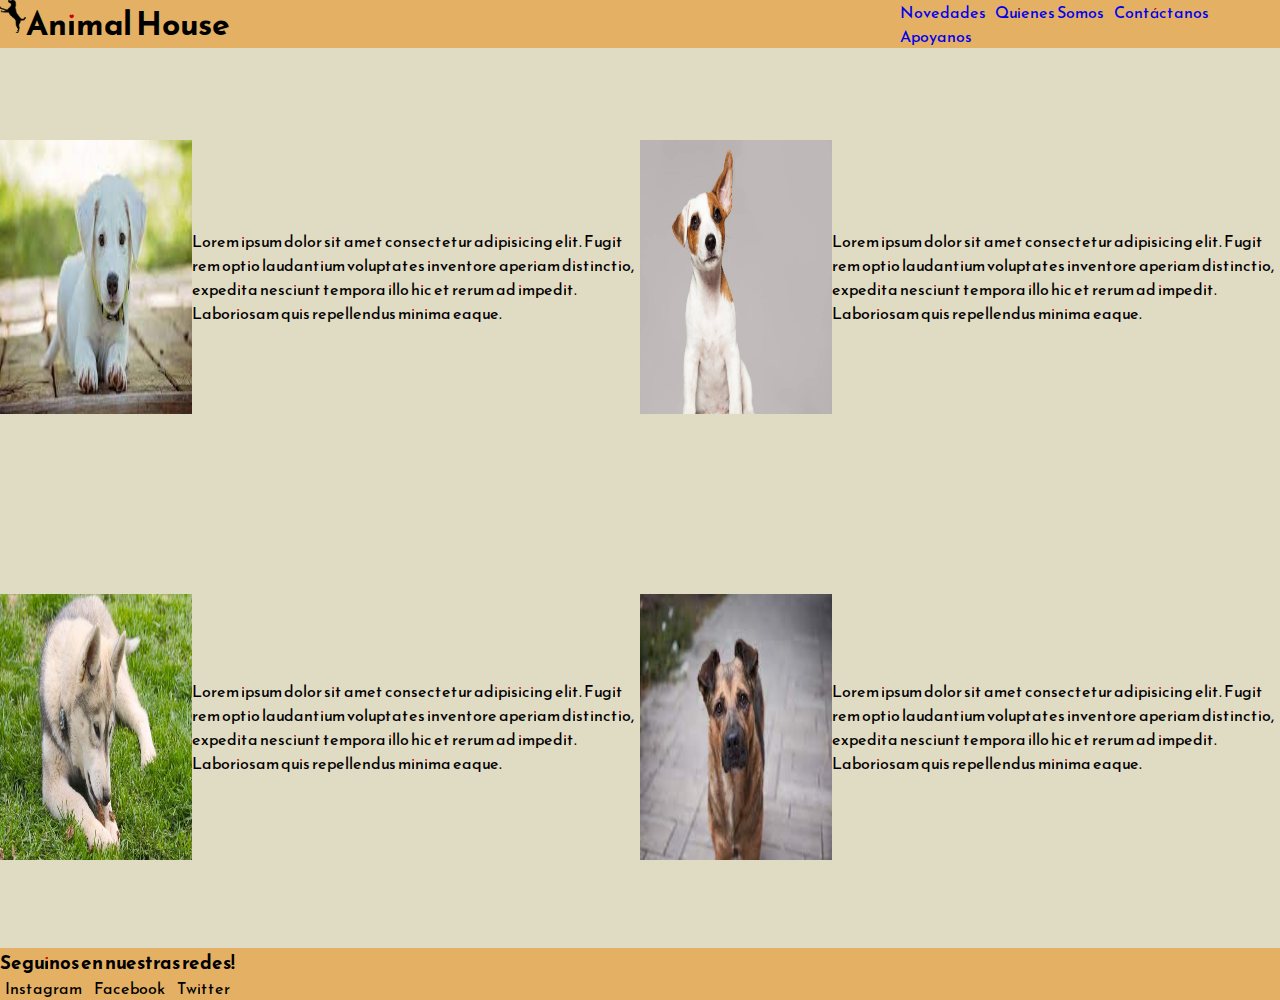
<file: pages/Adopcion.html>
<!DOCTYPE html>
<html lang="en">
    <head>
        <meta charset="UTF-8">
        <meta http-equiv="X-UA-Compatible" content="IE=edge">
        <meta name="viewport" content="width=device-width, initial-scale=1.0">
        <title>Animal House</title>
        <link rel="stylesheet" href="../css/Style.css">
        <link rel="preconnect" href="https://fonts.googleapis.com">
    <link rel="preconnect" href="https://fonts.gstatic.com" crossorigin>
    <link href="https://fonts.googleapis.com/css2?family=Reem+Kufi+Fun&display=swap" rel="stylesheet">
        <link rel="shortcut icon" href="../Img/Logo.jpg" type="image/x-icon">
    </head>
<body>
        <header class="header">
            <div class="logo-box">
                <img src="../Img/Logo.jpg" alt="Logo">
                <h1>Animal House</h1>
            </div>
            <div class="nav-box">
                <ul>
                    <li><a href="../index.html">Novedades</a></li>
                    <li><a href="./Quienes-somos.html">Quienes Somos</a></li>
                    <li><a href="./Contactanos.html">Contáctanos</a></li>
                    <li><a href="./Apoyo.html">Apoyanos</a></li>
                </ul>
            </div>
        </header>
        <main class="adopcion-grid">
            <div class="adopcion-box-1"><img src="../Img/Perro-en-adopcion-1.jpg" alt="Imagen-perro-en-adopcion"> <p>Lorem ipsum dolor sit amet consectetur adipisicing elit. Fugit rem optio laudantium voluptates inventore aperiam distinctio, expedita nesciunt tempora illo hic et rerum ad impedit. Laboriosam quis repellendus minima eaque.</p></div>
            <div class="adopcion-box-2"><img src="../Img/Perro-en-adopcion-2.jpg" alt="Imagen-perro-en-adopcion"> <p>Lorem ipsum dolor sit amet consectetur adipisicing elit. Fugit rem optio laudantium voluptates inventore aperiam distinctio, expedita nesciunt tempora illo hic et rerum ad impedit. Laboriosam quis repellendus minima eaque.</p></div>
            <div class="adopcion-box-3"><img src="../Img/Perro-en-adopcion-3.jpg" alt="Imagen-perro-en-adopcion"> <p>Lorem ipsum dolor sit amet consectetur adipisicing elit. Fugit rem optio laudantium voluptates inventore aperiam distinctio, expedita nesciunt tempora illo hic et rerum ad impedit. Laboriosam quis repellendus minima eaque.</p></div>
            <div class="adopcion-box-4"><img src="../Img/Perro-en-adopcion4.jpg" alt="Imagen-perro-en-adopcion"> <p>Lorem ipsum dolor sit amet consectetur adipisicing elit. Fugit rem optio laudantium voluptates inventore aperiam distinctio, expedita nesciunt tempora illo hic et rerum ad impedit. Laboriosam quis repellendus minima eaque.</p></div>
        </main>
        <footer class="footer">
            <h3>Seguinos en nuestras redes!</h3>
            <ul>
                <li>Instagram</li>
                <li>Facebook</li>
                <li>Twitter</li>
            </ul>
        </footer>

</body>
</html>
</file>
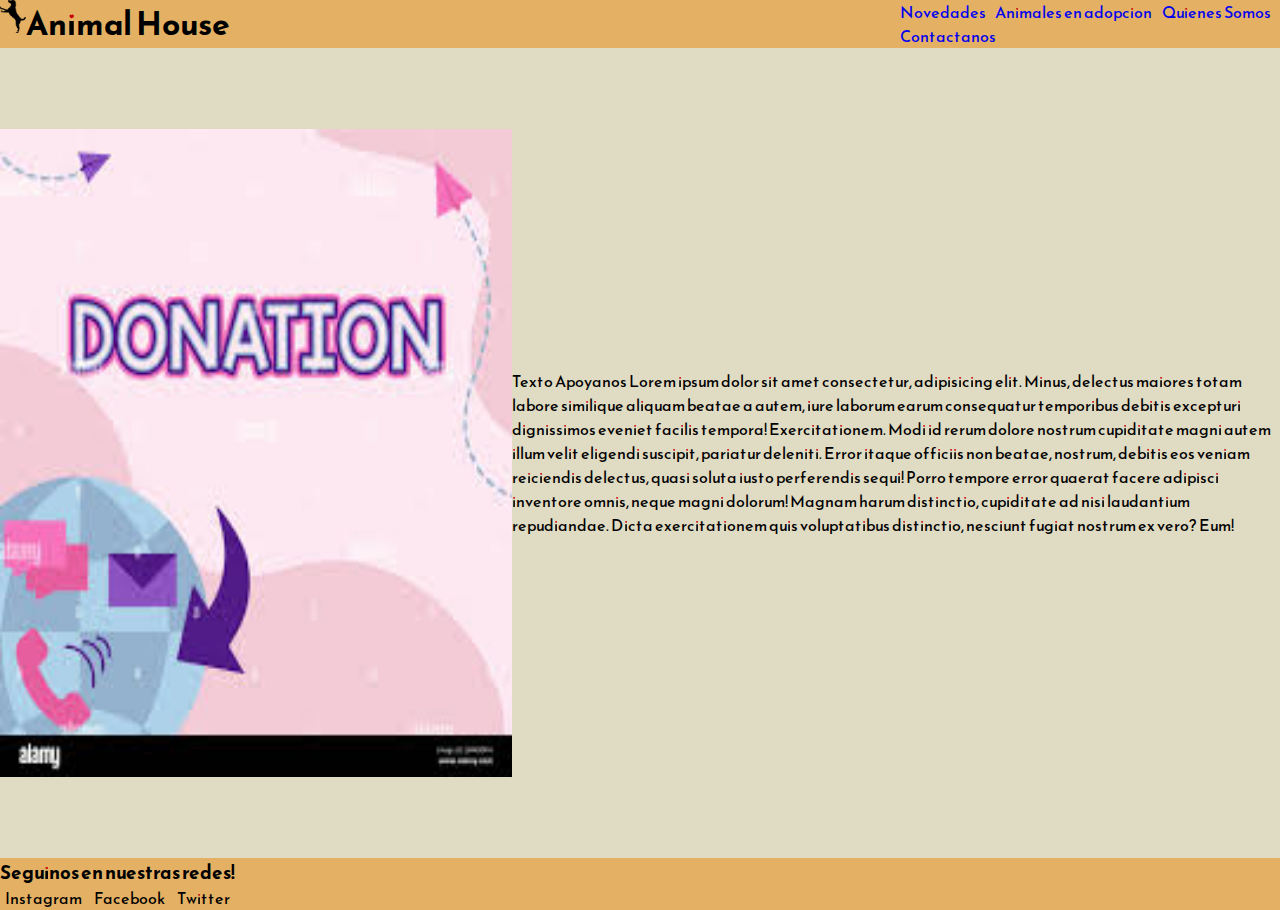
<file: pages/Apoyo.html>
<!DOCTYPE html>
<html lang="en">
    <head>
        <meta charset="UTF-8">
        <meta http-equiv="X-UA-Compatible" content="IE=edge">
        <meta name="viewport" content="width=device-width, initial-scale=1.0">
        <title>Animal House</title>
        <link rel="stylesheet" href="../css/Style.css">
        <link rel="preconnect" href="https://fonts.googleapis.com">
    <link rel="preconnect" href="https://fonts.gstatic.com" crossorigin>
    <link href="https://fonts.googleapis.com/css2?family=Reem+Kufi+Fun&display=swap" rel="stylesheet">
        <link rel="shortcut icon" href="./img/Logo.jpg" type="image/x-icon">
    </head>
<body>
    <header class="header">
        <div class="logo-box">
            <img src="../Img/Logo.jpg" alt="Logo">
            <h1>Animal House</h1>
        </div>
        <div class="nav-box">
            <ul>
                <li><a href="../index.html">Novedades</a></li>
                <li><a href="./Adopcion.html">Animales en adopcion</a></li>
                <li><a href="./Quienes-somos.html">Quienes Somos</a></li>
                <li><a href="./Contactanos.html">Contactanos</a></li>
            </ul>
        </div>
    </header>

    <main class="apoyo-box">
        <img src="../Img/Apoyanos-img.jpg" alt="ImgError">
        <p>Texto Apoyanos Lorem ipsum dolor sit amet consectetur, adipisicing elit. Minus, delectus maiores totam labore similique aliquam beatae a autem, iure laborum earum consequatur temporibus debitis excepturi dignissimos eveniet facilis tempora! Exercitationem.
        Modi id rerum dolore nostrum cupiditate magni autem illum velit eligendi suscipit, pariatur deleniti. Error itaque officiis non beatae, nostrum, debitis eos veniam reiciendis delectus, quasi soluta iusto perferendis sequi!
        Porro tempore error quaerat facere adipisci inventore omnis, neque magni dolorum! Magnam harum distinctio, cupiditate ad nisi laudantium repudiandae. Dicta exercitationem quis voluptatibus distinctio, nesciunt fugiat nostrum ex vero? Eum!</p>
    </main>

    <footer class="footer">
        <h3>Seguinos en nuestras redes!</h3>
        <ul>
            <li>Instagram</li>
            <li>Facebook</li>
            <li>Twitter</li>
        </ul>
    </footer>
</body>
</html>
</file>
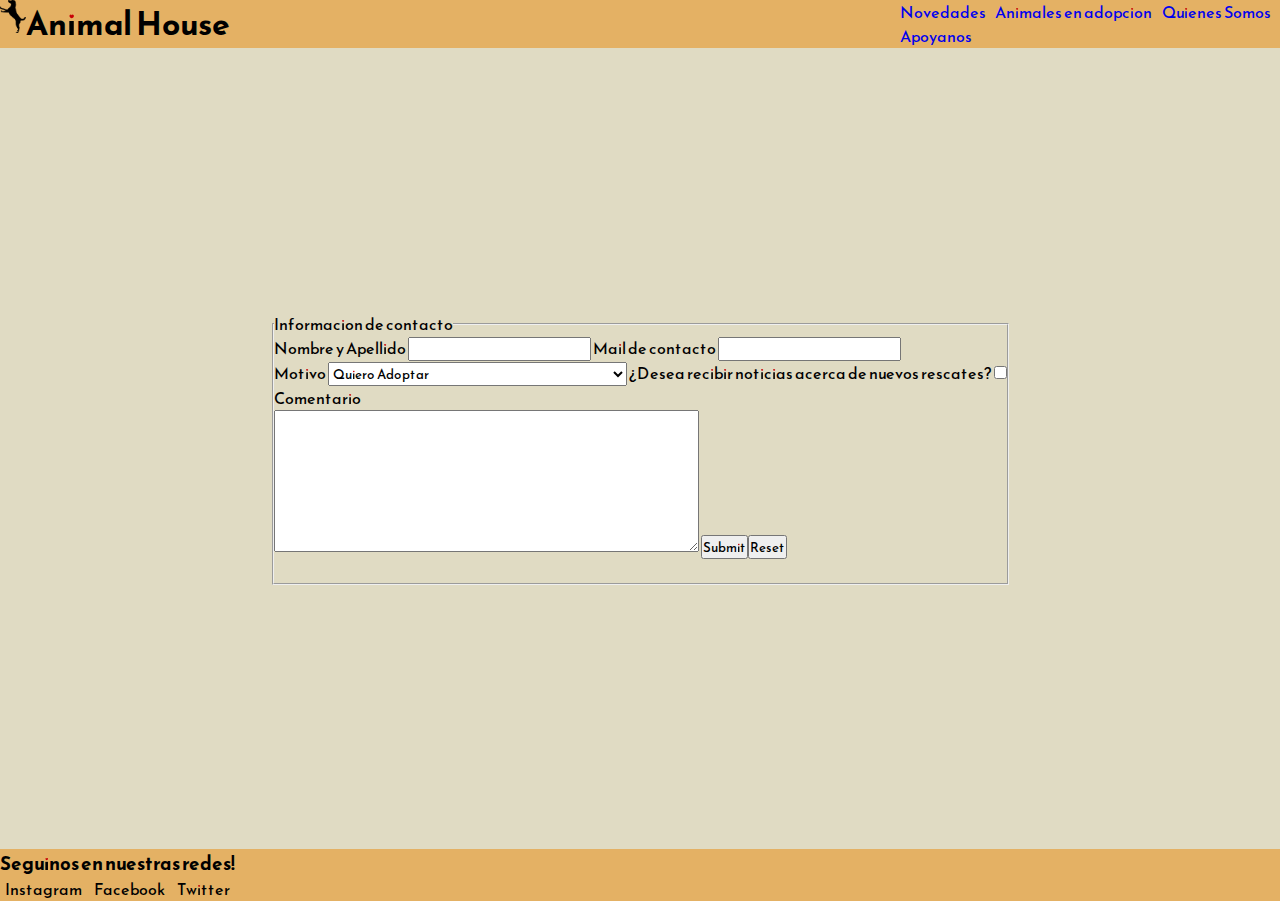
<file: pages/Contactanos.html>
<!DOCTYPE html>
<html lang="en">
    <head>
        <meta charset="UTF-8">
        <meta http-equiv="X-UA-Compatible" content="IE=edge">
        <meta name="viewport" content="width=device-width, initial-scale=1.0">
        <title>Animal House</title>
        <link rel="stylesheet" href="../css/Style.css">
        <link rel="preconnect" href="https://fonts.googleapis.com">
    <link rel="preconnect" href="https://fonts.gstatic.com" crossorigin>
    <link href="https://fonts.googleapis.com/css2?family=Reem+Kufi+Fun&display=swap" rel="stylesheet">
        <link rel="shortcut icon" href="./img/Logo.jpg" type="image/x-icon">
    </head>
<body>
    <header class="header">
        <div class="logo-box">
            <img src="../Img/Logo.jpg" alt="Logo">
            <h1>Animal House</h1>
        </div>
        <div class="nav-box">
            <ul>
                <li><a href="../index.html">Novedades</a></li>
                <li><a href="./Adopcion.html">Animales en adopcion</a></li>
                <li><a href="./Quienes-somos.html">Quienes Somos</a></li>
                <li><a href="./Apoyo.html">Apoyanos</a></li>
            </ul>
        </div>
    </header>
    <Main class="contactanos-box">
        <Form>
            <fieldset>
                <legend>Informacion de contacto</legend>
                    <label for="Nombre">Nombre y Apellido</label>
                    <input type="text" name="Nombre">
                    <label for="Mail">Mail de contacto</label>
                    <input type="text" name="Mail" ><br>
                    <label for="desplegable">Motivo</label>
                <select name="Motivo">
                    <option value="adopcion">Quiero Adoptar</option>
                    <option value="entrega">Encontre un animal herido/quiero dar un animal</option>
                    <option value="prob_donacion">Tengo problemas para donar</option>
                    <option value="Trabajar">Quiero formar parte de AnimalHouse</option>
                </select>
                <label>¿Desea recibir noticias acerca de nuevos rescates?</label>
                <input type="checkbox"><br>
                <label for="comentario">Comentario</label><br>
                <textarea name="comentario" rows="7" cols="50"></textarea>
                <input type="submit"><input type="reset"> <br><br>
            </fieldset>
        </Form>
    </main>
    <footer class="footer">
        <h3>Seguinos en nuestras redes!</h3>
        <ul>
            <li>Instagram</li>
            <li>Facebook</li>
            <li>Twitter</li>
        </ul>
    </footer>
</body>
</html>
</file>
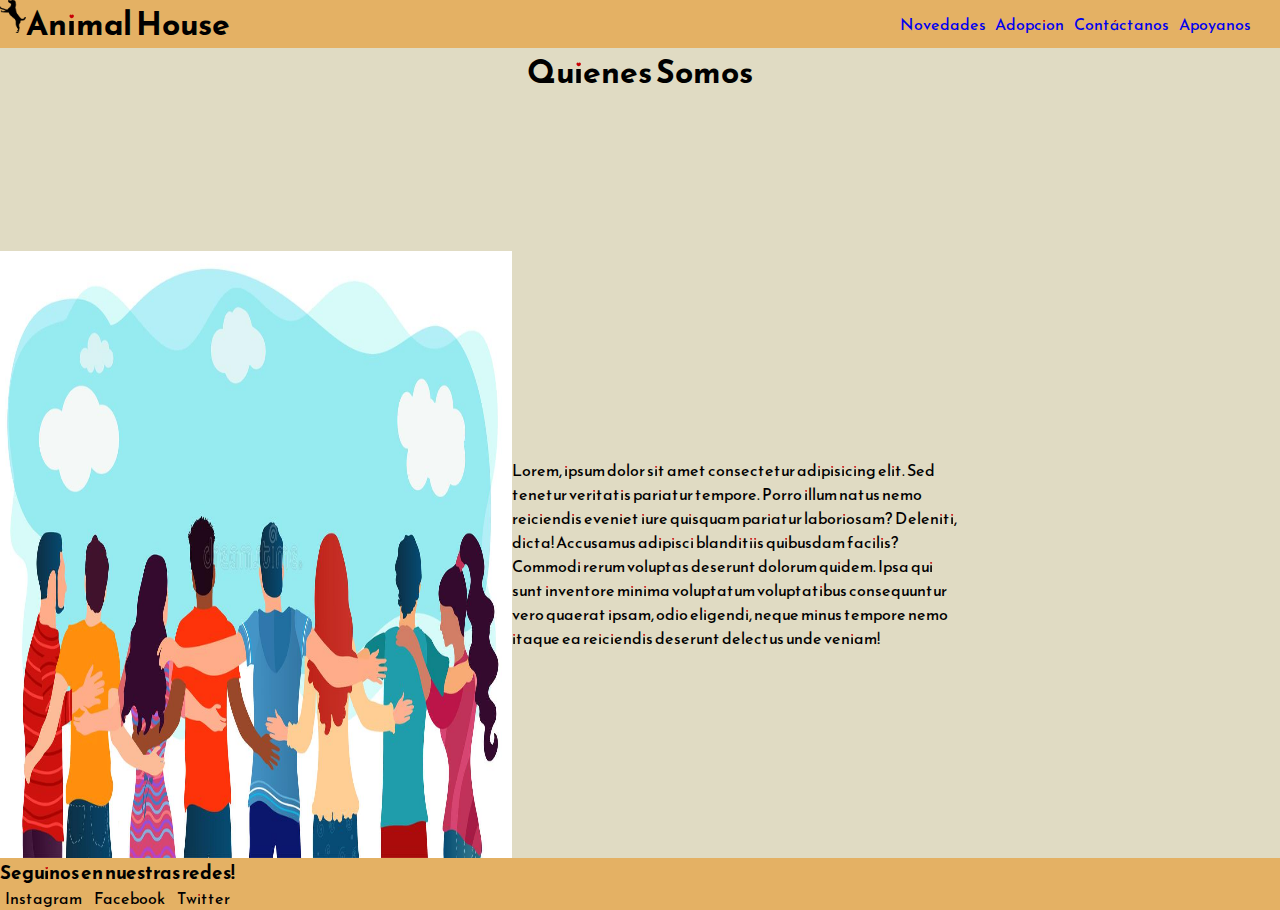
<file: pages/Quienes-somos.html>
<!DOCTYPE html>
<html lang="en">
    <head>
        <meta charset="UTF-8">
        <meta http-equiv="X-UA-Compatible" content="IE=edge">
        <meta name="viewport" content="width=device-width, initial-scale=1.0">
        <title>Animal House</title>
        <link rel="stylesheet" href="../css/Style.css">
        <link rel="preconnect" href="https://fonts.googleapis.com">
    <link rel="preconnect" href="https://fonts.gstatic.com" crossorigin>
    <link href="https://fonts.googleapis.com/css2?family=Reem+Kufi+Fun&display=swap" rel="stylesheet">
        <link rel="shortcut icon" href="./img/Logo.jpg" type="image/x-icon">
    </head>
<body>
    <header class="header">
        <div class="logo-box">
            <img src="../Img/Logo.jpg" alt="Logo">
            <h1>Animal House</h1>
        </div>
        <div class="nav-box">
            <ul>
                <li><a href="../index.html">Novedades</a></li>
                <li><a href="./Adopcion.html">Adopcion</a></li>
                <li><a href="./Contactanos.html">Contáctanos</a></li>
                <li><a href="./Apoyo.html">Apoyanos</a></li>
            </ul>
        </div>
    </header>

    <main class="quienes-somos-grid">
        <div class="titulo-page3">
            <h1>Quienes Somos</h1>
        </div>
        <div class="quienes-somos-box">
            <img src="../Img/Quienes somos.jpg" alt="Nosotros"> <p>Lorem, ipsum dolor sit amet consectetur adipisicing elit. Sed tenetur veritatis pariatur tempore. Porro illum natus nemo reiciendis eveniet iure quisquam pariatur laboriosam? Deleniti, dicta! Accusamus adipisci blanditiis quibusdam facilis?
            Commodi rerum voluptas deserunt dolorum quidem. Ipsa qui sunt inventore minima voluptatum voluptatibus consequuntur vero quaerat ipsam, odio eligendi, neque minus tempore nemo itaque ea reiciendis deserunt delectus unde veniam!</p>
        </div>

    </main>

    <footer class="footer">
        <h3>Seguinos en nuestras redes!</h3>
        <ul>
            <li>Instagram</li>
            <li>Facebook</li>
            <li>Twitter</li>
        </ul>
    </footer>
</body>
</html>
</file>
<file: css/Style.css>
*{
    margin:0;
    padding:0;
    box-sizing: border-box;
    font-family: 'Reem Kufi Fun', sans-serif;
}
/**Pagina principal**/
.grid{
    display: grid;
    grid-template-columns: repeat(2,1fr);
    grid-template-rows: 10% 75%  ;
    height: 100vh;
    width: auto;
    grid-template-areas: 
    "header header"
    "main old-news"
    "main old-news"
    "footer footer"
    ;
}

.header{
    display: flex;
    flex-direction: row;
    grid-area: header;
    background-color: rgb(228, 177, 100);
    align-items: center;
}

.logo-box{
    display: flex;
    align-content: center;
    justify-content: left;
    height: auto;
    width: 40%;
}

.logo-box img{
    width: 5%;
    height:8% ;
}

.nav-box{
    display: flex;
    justify-content: right;
    height: auto;
    width:60% ;
}

.nav-box ul{
    display: flex;
    display: inline;
    width: 50%;
}

.nav-box ul li{
    display: flex;
    display: inline;
    margin: 1%;
    list-style: none;
    align-items: center;
    justify-content: right;
}

.nav-box ul li a{
    text-decoration: none;
}


.main{
    display: flex;
    grid-area: main;
    background-color: rgb(224, 219, 195);
    justify-content: center;
}

.novedades{
    display: flex;
    flex-direction: column;
    align-items: center;
    justify-content:space-around;
}
.novedades img{
    height:auto ;
    width:auto ;
}

.old-news{
    display: flex;
    flex-direction: column;
    align-items:center;
    background-color: rgb(224, 219, 195);
    grid-area: old-news;
    justify-content: center;
}

.old-news img{
    display: flex;
    width: 350px;
}


.footer{
    display: grid;
    grid-area: footer;
    background-color: rgb(228, 177, 100);
    justify-content: space-between;
}
.footer ul li{
    display: inline;
    margin: 5px;
    list-style: none;
    align-items: center;
}

/*****Animales en adopcion********/

.adopcion-grid{
    display: grid;
    grid-template-columns: repeat(2,1fr);
    grid-template-rows: 50%,50%;
    height: 100vh;
    background-color: rgb(224, 219, 195);
    grid-template-areas: 
    "box-1 box-2"
    "box-3 box-4"
    ;
}
.adopcion-box-1{
    display: flex;
    grid-area: box-1;
    justify-content: left;
    align-items: center;
    
}
.adopcion-grid div img{
    height: 60%;
    width:30% ;
}
.adopcion-box-2{
    display: flex;
    grid-area: box-2;
    justify-content: left;
    align-items: center;
}
.adopcion-box-3{
    display: flex;
    grid-area: box-3;
    justify-content: left;
    align-items: center;
}
.adopcion-box-4{
    display: flex;
    grid-area: box-4;
    justify-content: left;
    align-items: center;
}



/*****Quienes somos*****/

.quienes-somos-grid{
    display: grid;
    height: 90vh;
    grid-template-columns:1 ;
    grid-template-rows: 25% 75%;
    background-color: rgb(224, 219, 195);
    align-content: center;
    justify-content: left;
}

.quienes-somos-box{
    display:flex;
    align-items: center;
    justify-content:center ;
}
.titulo-page3 {
    display: flex;
    align-content: center;
    justify-content: center;
}
.quienes-somos-box img{
    height: 100%;
    width: 40%;
}
.quienes-somos-box p{
    display: flex;
    margin-right: 25%;
}
/***Contactanos***/
.contactanos-box{
    display: flex;
    height: 89vh;
    background-color:rgb(224, 219, 195) ;
    align-items: center;
    justify-content: center;
}
.contactanos-box form{
    display: flex;

}

/***Apoyanos***/

.apoyo-box{
    display: flex;
    height: 90vh;
    justify-content: center;
    align-items: center;
    background-color:rgb(224, 219, 195) ;
}

.apoyo-box img{
    display: flex;
    height: 80%;
    width:40% ;
}


/***RESPONSIVE- TABLET***/

@media (max-width: 768px){
    .logo-box img{
        height:10% ;
        width: 15%;
    }
    .nav-box{
        font-size: 14px;
    }

    /***Animales en adopcion***/
    .adopcion-box-1{
        display: flex;
        flex-direction: column;
        font-size: small;
        margin: 1%;
    }
    .adopcion-box-2{
        display: flex;
        flex-direction: column;
        font-size: small;
        margin: 1%;
    }
    .adopcion-box-3{
        display: flex;
        flex-direction: column;
        font-size: small;
        margin: 1%;
    }
    .adopcion-box-4{
        display: flex;
        flex-direction: column;
        font-size: small;
        margin: 1%;
    }
    .adopcion-grid div img{
        height: 1uto;
        width:50% ;
    }
    /**Quienes Somos**/
    .quienes-somos-box{
        display: flex;
        flex-direction: column;
        align-content: center;
    }
    .quienes-somos-box p{
        align-content: center;
        margin-left: 10%;
        margin-right: 10%;
    }
    .quienes-somos-box img{
        height: 550%;
        width: 50%;
    }


}
</file>
